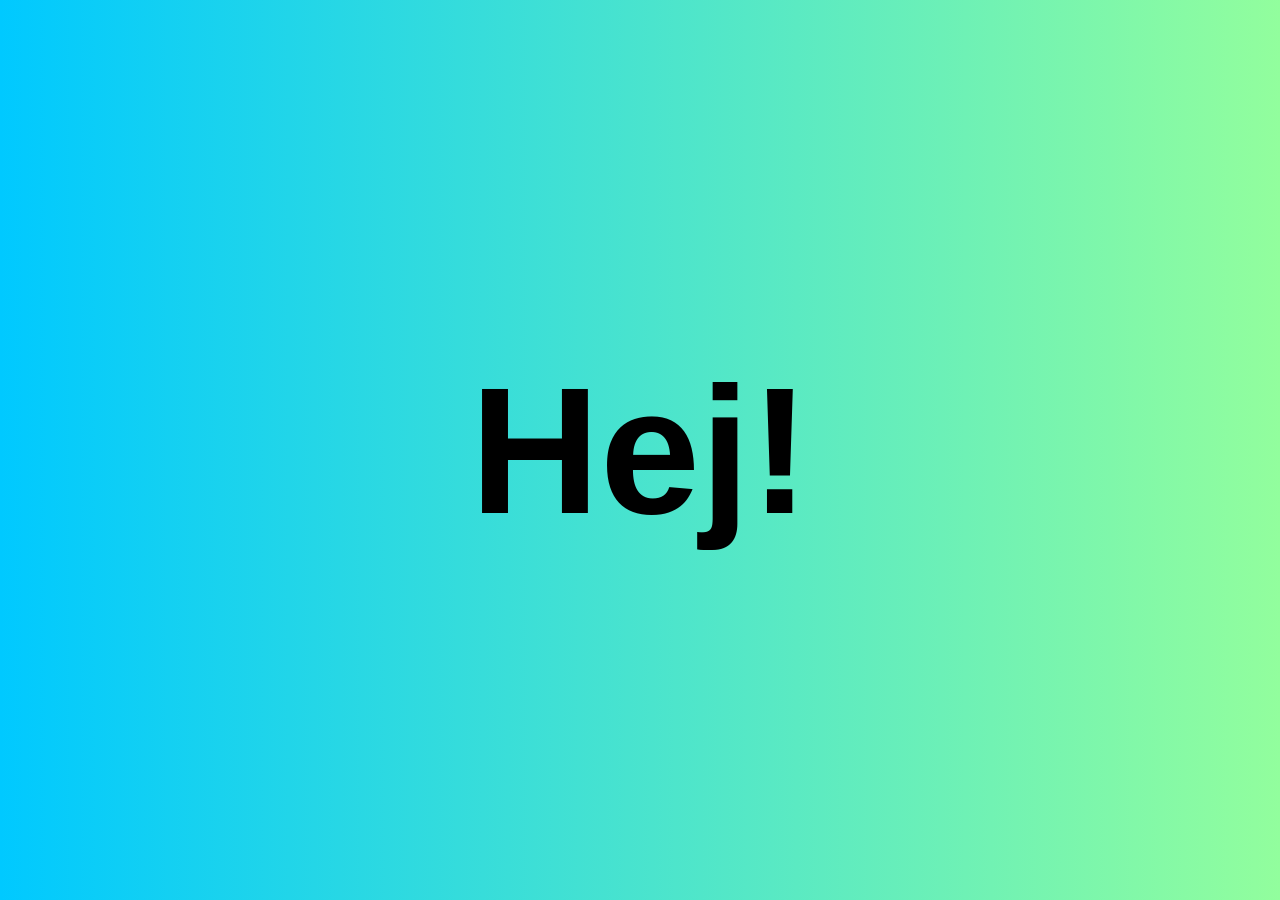
<file: index.html>
<!DOCTYPE html>
<html lang="sv">
<head>
  <meta charset="UTF-8">
  <meta name="viewport" content="width=device-width, initial-scale=1.0">
  <meta http-equiv="X-UA-Compatible" content="ie=edge">
  <title>Hej</title>
  <style>
  body {
    margin: 0;
    display: grid;
    justify-content: center;
    align-content: center;
    min-height: 100vh;
    font-family: -apple-system, BlinkMacSystemFont, 'Segoe UI', Roboto, Oxygen, Ubuntu, Cantarell, 'Open Sans', 'Helvetica Neue', sans-serif;
    font-size: 10vh;
    background: linear-gradient(to right, #00c9ff, #92fe9d);
  }
  </style>
</head>
<body>
  <h1>Hej!</h1>
</body>
</html>
</file>
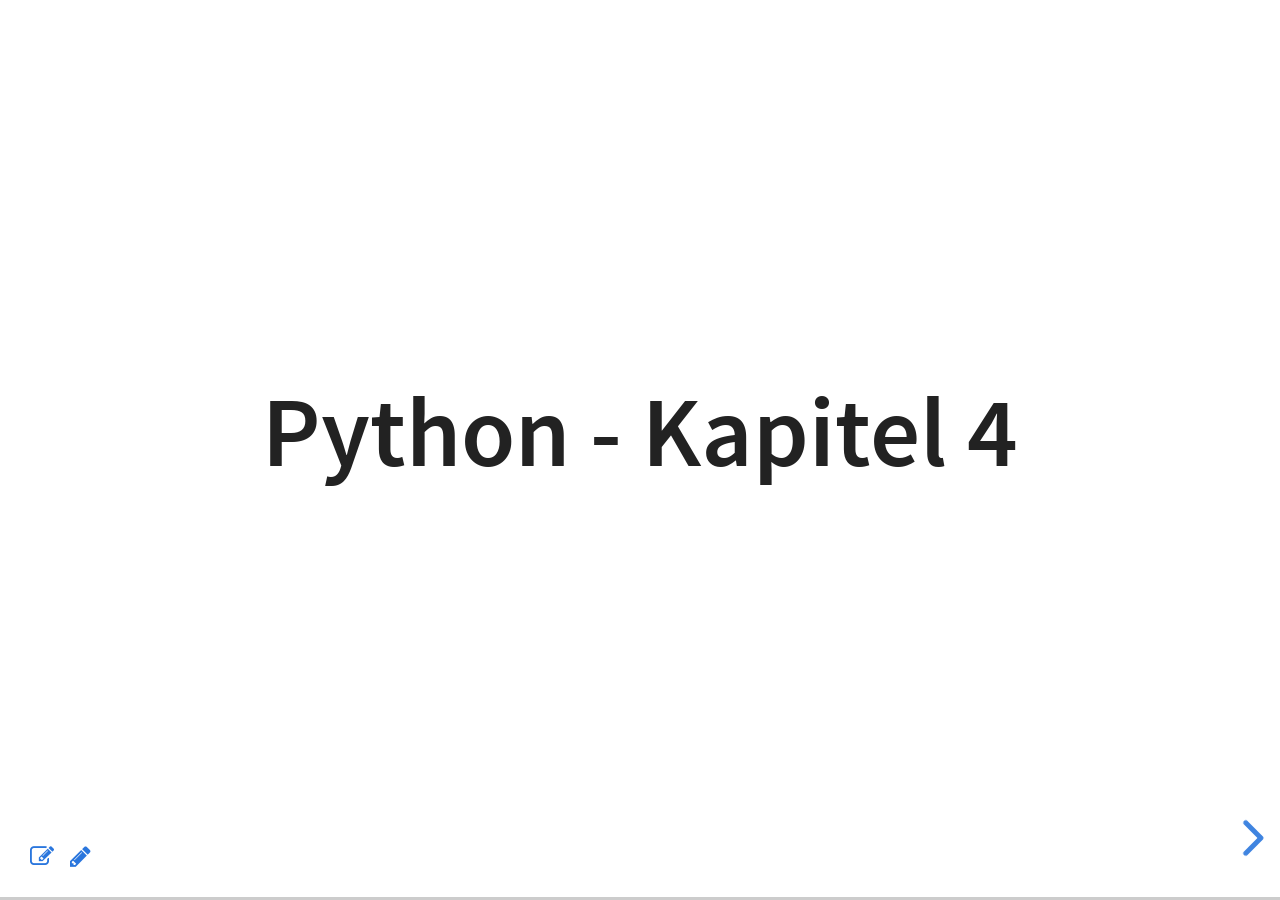
<file: _python-kapitel-04.html>
<!doctype html>
<html>
	<head>
		<meta charset="utf-8">
		<meta name="viewport" content="width=device-width, initial-scale=1.0, maximum-scale=1.0, user-scalable=no">

		<title>python-kapitel-04</title>

		<link rel="stylesheet" href="css/reset.css">
		<link rel="stylesheet" href="css/reveal.css">
		<link rel="stylesheet" href="css/theme/white.css">

		<!-- Theme used for syntax highlighting of code -->
    <link rel="stylesheet" href="lib/css/dracula.css">
    
    <!-- Local Theme -->
		<link rel="stylesheet" href="theme.css">
		
		<!-- Chalkboard CSS-->
		<link rel="stylesheet" href="https://maxcdn.bootstrapcdn.com/font-awesome/4.5.0/css/font-awesome.min.css">

		<!-- Printing and PDF exports -->
		<script>
			var link = document.createElement( 'link' );
			link.rel = 'stylesheet';
			link.type = 'text/css';
			link.href = window.location.search.match( /print-pdf/gi ) ? 'css/print/pdf.css' : 'css/print/paper.css';
			document.getElementsByTagName( 'head' )[0].appendChild( link );
		</script>
	</head>
	<body>
		<div class="reveal">
			<div class="slides">
          <section data-markdown="python-kapitel-04.md"
          data-separator="^\n---\n"
          data-separator-vertical="^\n--\n"
          data-separator-notes="^Note:"
          data-charset="UTF8">
          <!--
              Note that Windows uses `\r\n` instead of `\n` as its linefeed character.
              For a regex that supports all operating systems, use `\r?\n` instead of `\n`.
          -->
      </section>
			</div>
		</div>

		<script src="js/reveal.js"></script>

		<script>
			// More info about config & dependencies:
			// - https://github.com/hakimel/reveal.js#configuration
			// - https://github.com/hakimel/reveal.js#dependencies
			Reveal.initialize({
				chalkboard: { 
					// optionally load pre-recorded chalkboard drawing from file
					//src: "chalkboard.json",
					theme: "whiteboard"
				},
				dependencies: [
					{ src: 'plugin/markdown/marked.js' },
					{ src: 'plugin/markdown/markdown.js' },
					{ src: 'plugin/notes/notes.js', async: true },
					{ src: 'plugin/highlight/highlight.js', async: true },
					{ src: 'plugin/chalkboard/chalkboard.js' }
				],
				keyboard: {
						67: function() { RevealChalkboard.toggleNotesCanvas() },	// toggle notes canvas when 'c' is pressed
						66: function() { RevealChalkboard.toggleChalkboard() },	// toggle chalkboard when 'b' is pressed
						46: function() { RevealChalkboard.clear() },	// clear chalkboard when 'DEL' is pressed
						8: function() { RevealChalkboard.reset() },	// reset chalkboard data on current slide when 'BACKSPACE' is pressed
						68: function() { RevealChalkboard.download() },	// downlad recorded chalkboard drawing when 'd' is pressed
				}
			});
		</script>
	</body>
</html>
</file>
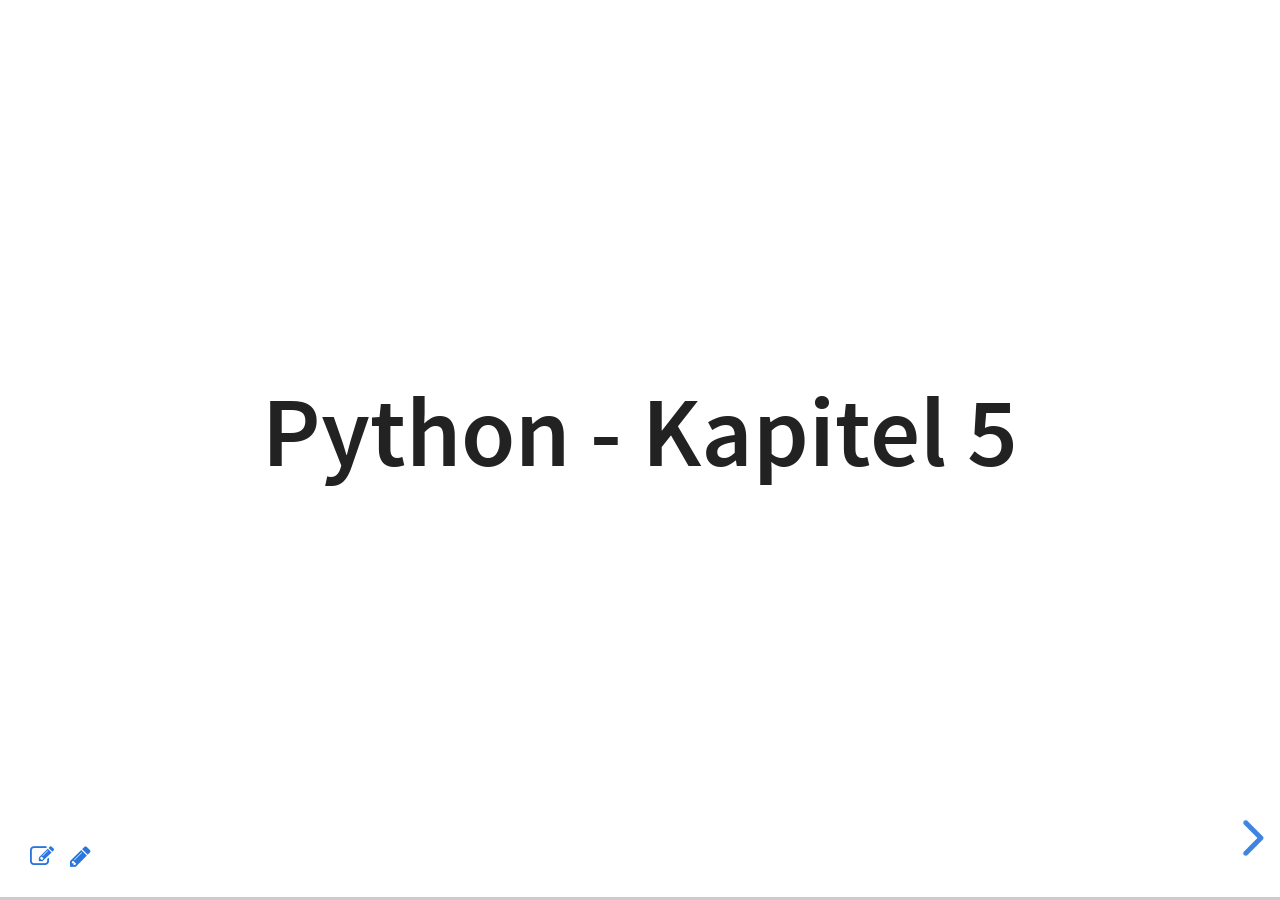
<file: _python-kapitel-05.html>
<!doctype html>
<html>
	<head>
		<meta charset="utf-8">
		<meta name="viewport" content="width=device-width, initial-scale=1.0, maximum-scale=1.0, user-scalable=no">

		<title>python-kapitel-05</title>

		<link rel="stylesheet" href="css/reset.css">
		<link rel="stylesheet" href="css/reveal.css">
		<link rel="stylesheet" href="css/theme/white.css">

		<!-- Theme used for syntax highlighting of code -->
    <link rel="stylesheet" href="lib/css/dracula.css">
    
    <!-- Local Theme -->
		<link rel="stylesheet" href="theme.css">
		
		<!-- Chalkboard CSS-->
		<link rel="stylesheet" href="https://maxcdn.bootstrapcdn.com/font-awesome/4.5.0/css/font-awesome.min.css">

		<!-- Printing and PDF exports -->
		<script>
			var link = document.createElement( 'link' );
			link.rel = 'stylesheet';
			link.type = 'text/css';
			link.href = window.location.search.match( /print-pdf/gi ) ? 'css/print/pdf.css' : 'css/print/paper.css';
			document.getElementsByTagName( 'head' )[0].appendChild( link );
		</script>
	</head>
	<body>
		<div class="reveal">
			<div class="slides">
          <section data-markdown="python-kapitel-05.md"
          data-separator="^\n---\n"
          data-separator-vertical="^\n--\n"
          data-separator-notes="^Note:"
          data-charset="UTF8">
          <!--
              Note that Windows uses `\r\n` instead of `\n` as its linefeed character.
              For a regex that supports all operating systems, use `\r?\n` instead of `\n`.
          -->
      </section>
			</div>
		</div>

		<script src="js/reveal.js"></script>

		<script>
			// More info about config & dependencies:
			// - https://github.com/hakimel/reveal.js#configuration
			// - https://github.com/hakimel/reveal.js#dependencies
			Reveal.initialize({
				chalkboard: { 
					// optionally load pre-recorded chalkboard drawing from file
					//src: "chalkboard.json",
					theme: "whiteboard"
				},
				dependencies: [
					{ src: 'plugin/markdown/marked.js' },
					{ src: 'plugin/markdown/markdown.js' },
					{ src: 'plugin/notes/notes.js', async: true },
					{ src: 'plugin/highlight/highlight.js', async: true },
					{ src: 'plugin/chalkboard/chalkboard.js' }
				],
				keyboard: {
						67: function() { RevealChalkboard.toggleNotesCanvas() },	// toggle notes canvas when 'c' is pressed
						66: function() { RevealChalkboard.toggleChalkboard() },	// toggle chalkboard when 'b' is pressed
						46: function() { RevealChalkboard.clear() },	// clear chalkboard when 'DEL' is pressed
						8: function() { RevealChalkboard.reset() },	// reset chalkboard data on current slide when 'BACKSPACE' is pressed
						68: function() { RevealChalkboard.download() },	// downlad recorded chalkboard drawing when 'd' is pressed
				}
			});
		</script>
	</body>
</html>
</file>
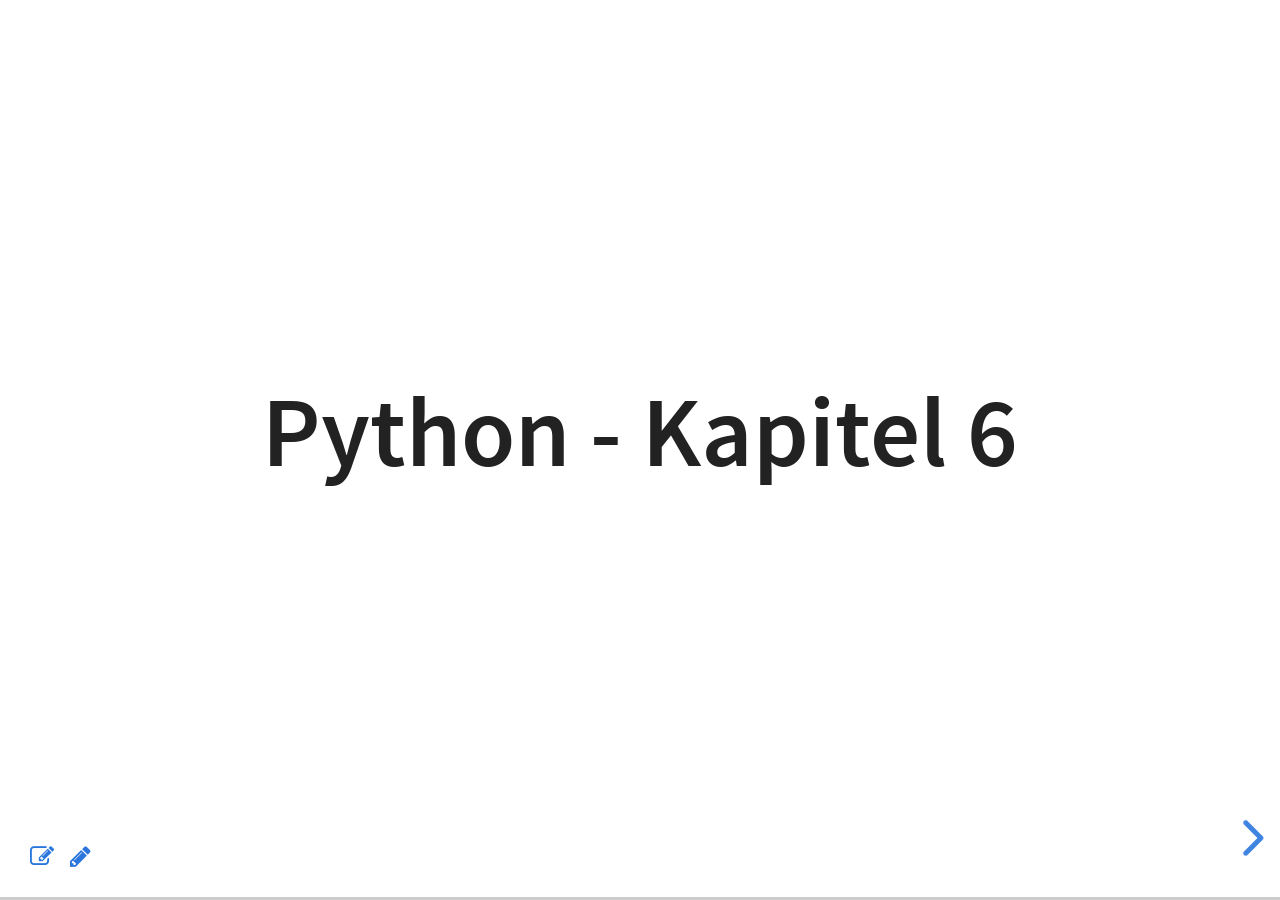
<file: _python-kapitel-06.html>
<!doctype html>
<html>
	<head>
		<meta charset="utf-8">
		<meta name="viewport" content="width=device-width, initial-scale=1.0, maximum-scale=1.0, user-scalable=no">

		<title>python-kapitel-06</title>

		<link rel="stylesheet" href="css/reset.css">
		<link rel="stylesheet" href="css/reveal.css">
		<link rel="stylesheet" href="css/theme/white.css">

		<!-- Theme used for syntax highlighting of code -->
    <link rel="stylesheet" href="lib/css/dracula.css">
    
    <!-- Local Theme -->
		<link rel="stylesheet" href="theme.css">
		
		<!-- Chalkboard CSS-->
		<link rel="stylesheet" href="https://maxcdn.bootstrapcdn.com/font-awesome/4.5.0/css/font-awesome.min.css">

		<!-- Printing and PDF exports -->
		<script>
			var link = document.createElement( 'link' );
			link.rel = 'stylesheet';
			link.type = 'text/css';
			link.href = window.location.search.match( /print-pdf/gi ) ? 'css/print/pdf.css' : 'css/print/paper.css';
			document.getElementsByTagName( 'head' )[0].appendChild( link );
		</script>
	</head>
	<body>
		<div class="reveal">
			<div class="slides">
          <section data-markdown="python-kapitel-06.md"
          data-separator="^\n---\n"
          data-separator-vertical="^\n--\n"
          data-separator-notes="^Note:"
          data-charset="UTF8">
          <!--
              Note that Windows uses `\r\n` instead of `\n` as its linefeed character.
              For a regex that supports all operating systems, use `\r?\n` instead of `\n`.
          -->
      </section>
			</div>
		</div>

		<script src="js/reveal.js"></script>

		<script>
			// More info about config & dependencies:
			// - https://github.com/hakimel/reveal.js#configuration
			// - https://github.com/hakimel/reveal.js#dependencies
			Reveal.initialize({
				chalkboard: { 
					// optionally load pre-recorded chalkboard drawing from file
					//src: "chalkboard.json",
					theme: "whiteboard"
				},
				dependencies: [
					{ src: 'plugin/markdown/marked.js' },
					{ src: 'plugin/markdown/markdown.js' },
					{ src: 'plugin/notes/notes.js', async: true },
					{ src: 'plugin/highlight/highlight.js', async: true },
					{ src: 'plugin/chalkboard/chalkboard.js' }
				],
				keyboard: {
						67: function() { RevealChalkboard.toggleNotesCanvas() },	// toggle notes canvas when 'c' is pressed
						66: function() { RevealChalkboard.toggleChalkboard() },	// toggle chalkboard when 'b' is pressed
						46: function() { RevealChalkboard.clear() },	// clear chalkboard when 'DEL' is pressed
						8: function() { RevealChalkboard.reset() },	// reset chalkboard data on current slide when 'BACKSPACE' is pressed
						68: function() { RevealChalkboard.download() },	// downlad recorded chalkboard drawing when 'd' is pressed
				}
			});
		</script>
	</body>
</html>
</file>
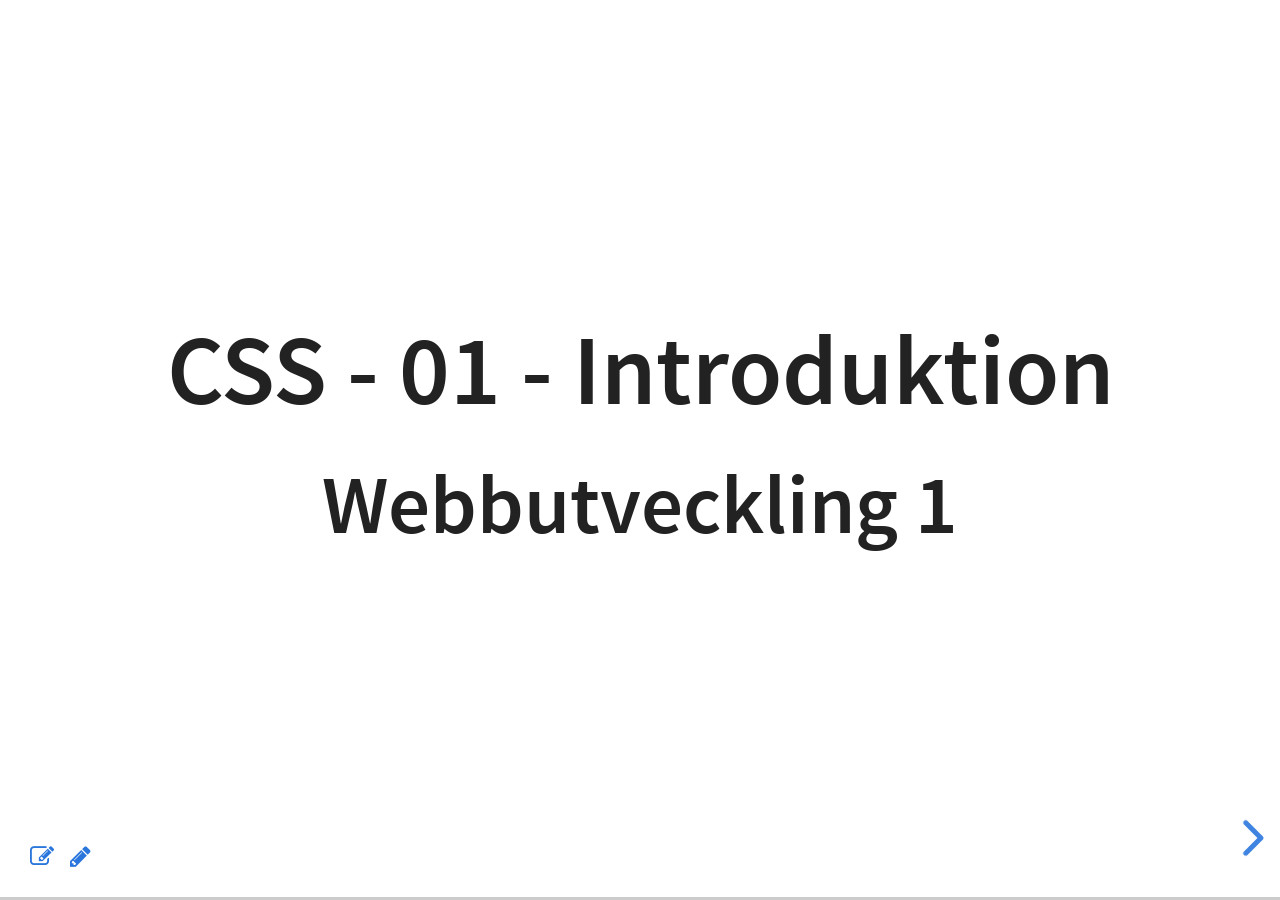
<file: css-01-introduktion.html>
<!doctype html>
<html>
	<head>
		<meta charset="utf-8">
		<meta name="viewport" content="width=device-width, initial-scale=1.0, maximum-scale=1.0, user-scalable=no">

		<title>css-01-introduktion</title>

		<link rel="stylesheet" href="css/reset.css">
		<link rel="stylesheet" href="css/reveal.css">
		<link rel="stylesheet" href="css/theme/white.css">

		<!-- Theme used for syntax highlighting of code -->
    <link rel="stylesheet" href="lib/css/monokai.css">
    
    <!-- Local Theme -->
		<link rel="stylesheet" href="theme.css">
		
		<!-- Chalkboard CSS-->
		<link rel="stylesheet" href="https://maxcdn.bootstrapcdn.com/font-awesome/4.5.0/css/font-awesome.min.css">

		<!-- Printing and PDF exports -->
		<script>
			var link = document.createElement( 'link' );
			link.rel = 'stylesheet';
			link.type = 'text/css';
			link.href = window.location.search.match( /print-pdf/gi ) ? 'css/print/pdf.css' : 'css/print/paper.css';
			document.getElementsByTagName( 'head' )[0].appendChild( link );
		</script>
	</head>
	<body>
		<div class="reveal">
			<div class="slides">
          <section data-markdown="css-01-introduktion.md"
          data-separator="^\n---\n"
          data-separator-vertical="^\n--\n"
          data-separator-notes="^Note:"
          data-charset="UTF8">
          <!--
              Note that Windows uses `\r\n` instead of `\n` as its linefeed character.
              For a regex that supports all operating systems, use `\r?\n` instead of `\n`.
          -->
      </section>
			</div>
		</div>

		<script src="js/reveal.js"></script>

		<script>
			// More info about config & dependencies:
			// - https://github.com/hakimel/reveal.js#configuration
			// - https://github.com/hakimel/reveal.js#dependencies
			Reveal.initialize({
				chalkboard: { 
					// optionally load pre-recorded chalkboard drawing from file
					//src: "chalkboard.json",
					theme: "whiteboard"
				},
				dependencies: [
					{ src: 'plugin/markdown/marked.js' },
					{ src: 'plugin/markdown/markdown.js' },
					{ src: 'plugin/notes/notes.js', async: true },
					{ src: 'plugin/highlight/highlight.js', async: true },
					{ src: 'plugin/chalkboard/chalkboard.js' }
				],
				keyboard: {
						67: function() { RevealChalkboard.toggleNotesCanvas() },	// toggle notes canvas when 'c' is pressed
						66: function() { RevealChalkboard.toggleChalkboard() },	// toggle chalkboard when 'b' is pressed
						46: function() { RevealChalkboard.clear() },	// clear chalkboard when 'DEL' is pressed
						8: function() { RevealChalkboard.reset() },	// reset chalkboard data on current slide when 'BACKSPACE' is pressed
						68: function() { RevealChalkboard.download() },	// downlad recorded chalkboard drawing when 'd' is pressed
				}
			});
		</script>
	</body>
</html>
</file>
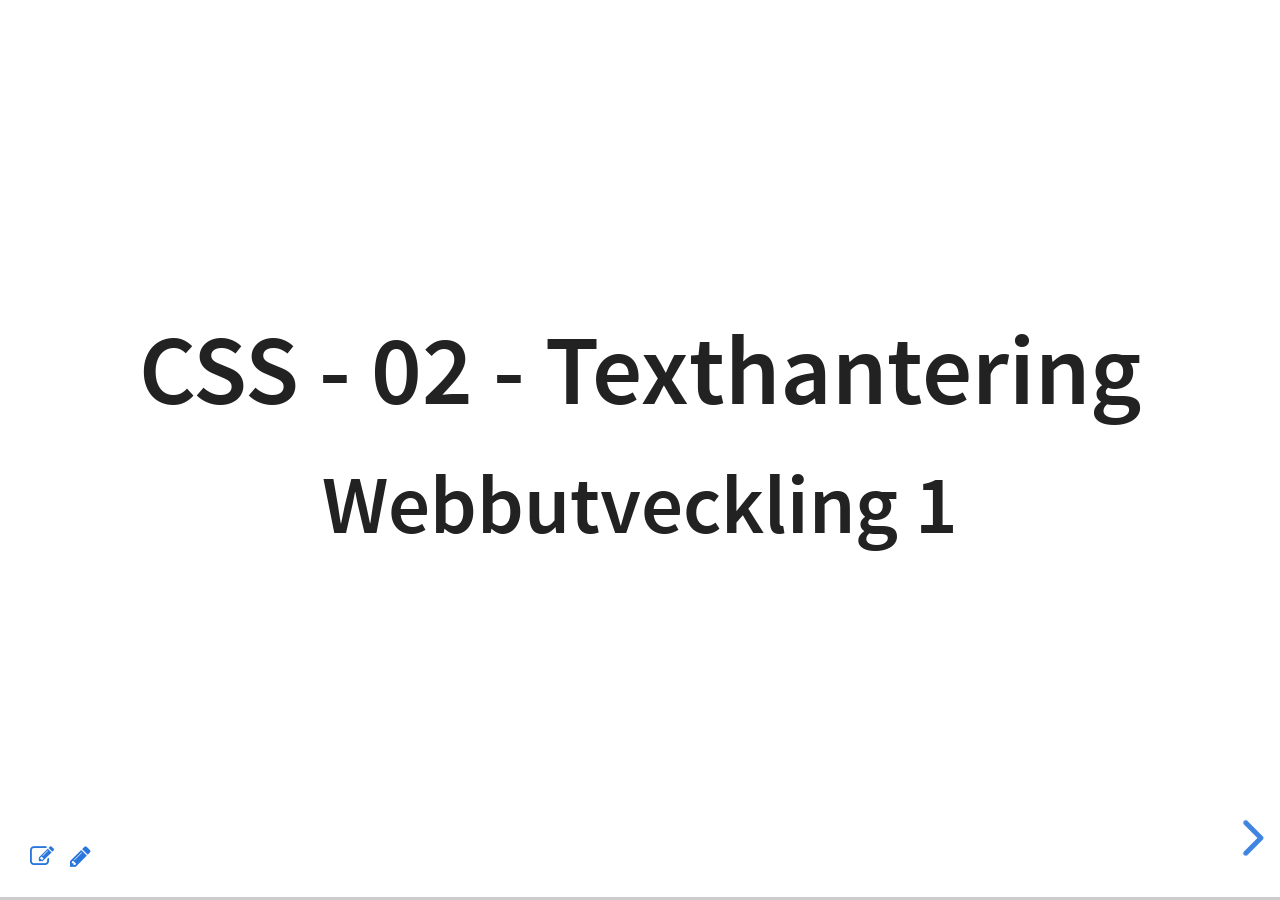
<file: css-02-texthantering.html>
<!doctype html>
<html>
	<head>
		<meta charset="utf-8">
		<meta name="viewport" content="width=device-width, initial-scale=1.0, maximum-scale=1.0, user-scalable=no">

		<title>css-02-texthantering</title>

		<link rel="stylesheet" href="css/reset.css">
		<link rel="stylesheet" href="css/reveal.css">
		<link rel="stylesheet" href="css/theme/white.css">

		<!-- Theme used for syntax highlighting of code -->
    <link rel="stylesheet" href="lib/css/monokai.css">
    
    <!-- Local Theme -->
		<link rel="stylesheet" href="theme.css">
		
		<!-- Chalkboard CSS-->
		<link rel="stylesheet" href="https://maxcdn.bootstrapcdn.com/font-awesome/4.5.0/css/font-awesome.min.css">

		<!-- Printing and PDF exports -->
		<script>
			var link = document.createElement( 'link' );
			link.rel = 'stylesheet';
			link.type = 'text/css';
			link.href = window.location.search.match( /print-pdf/gi ) ? 'css/print/pdf.css' : 'css/print/paper.css';
			document.getElementsByTagName( 'head' )[0].appendChild( link );
		</script>
	</head>
	<body>
		<div class="reveal">
			<div class="slides">
          <section data-markdown="css-02-texthantering.md"
          data-separator="^\n---\n"
          data-separator-vertical="^\n--\n"
          data-separator-notes="^Note:"
          data-charset="UTF8">
          <!--
              Note that Windows uses `\r\n` instead of `\n` as its linefeed character.
              For a regex that supports all operating systems, use `\r?\n` instead of `\n`.
          -->
      </section>
			</div>
		</div>

		<script src="js/reveal.js"></script>

		<script>
			// More info about config & dependencies:
			// - https://github.com/hakimel/reveal.js#configuration
			// - https://github.com/hakimel/reveal.js#dependencies
			Reveal.initialize({
				chalkboard: { 
					// optionally load pre-recorded chalkboard drawing from file
					//src: "chalkboard.json",
					theme: "whiteboard"
				},
				dependencies: [
					{ src: 'plugin/markdown/marked.js' },
					{ src: 'plugin/markdown/markdown.js' },
					{ src: 'plugin/notes/notes.js', async: true },
					{ src: 'plugin/highlight/highlight.js', async: true },
					{ src: 'plugin/chalkboard/chalkboard.js' }
				],
				keyboard: {
						67: function() { RevealChalkboard.toggleNotesCanvas() },	// toggle notes canvas when 'c' is pressed
						66: function() { RevealChalkboard.toggleChalkboard() },	// toggle chalkboard when 'b' is pressed
						46: function() { RevealChalkboard.clear() },	// clear chalkboard when 'DEL' is pressed
						8: function() { RevealChalkboard.reset() },	// reset chalkboard data on current slide when 'BACKSPACE' is pressed
						68: function() { RevealChalkboard.download() },	// downlad recorded chalkboard drawing when 'd' is pressed
				}
			});
		</script>
	</body>
</html>
</file>
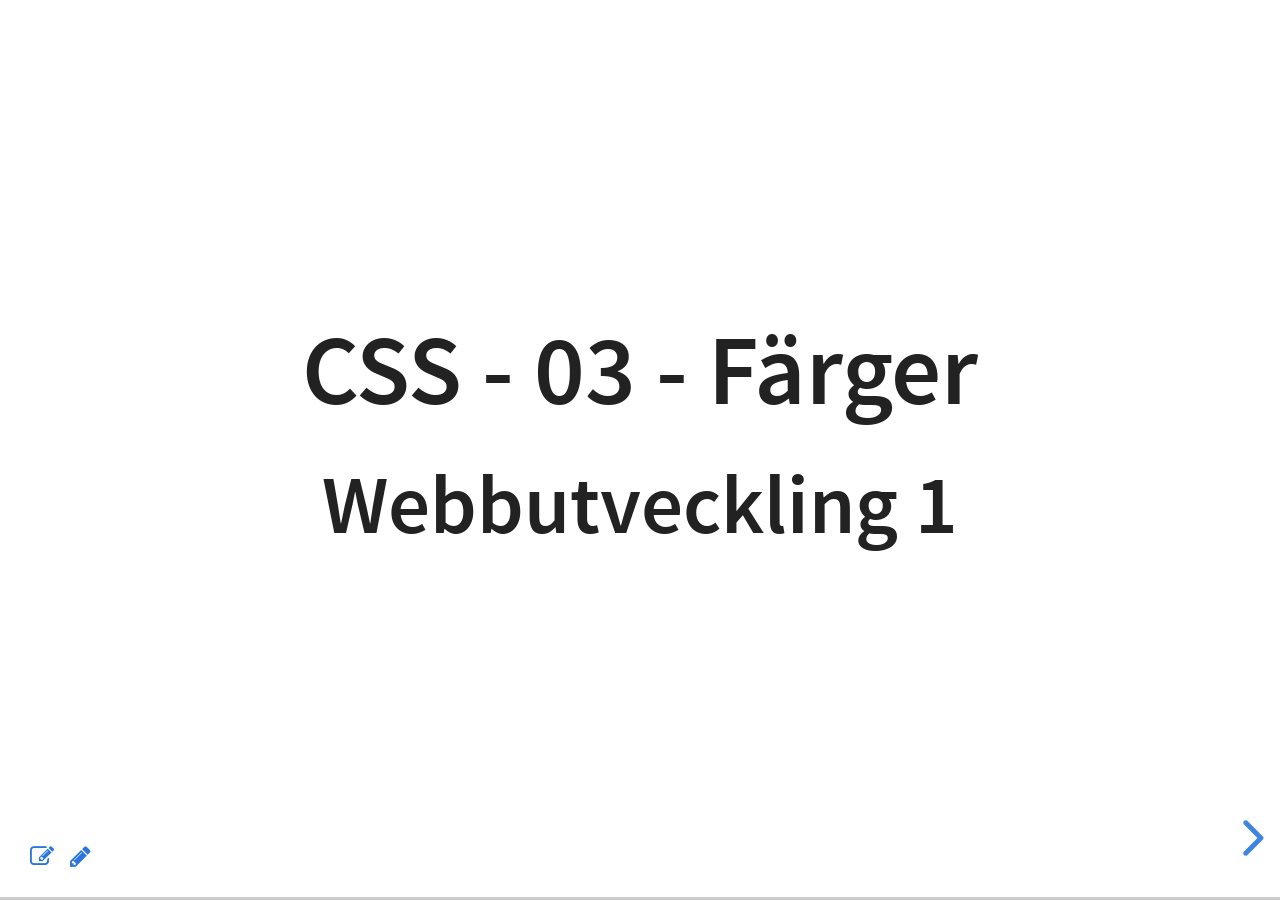
<file: css-03-colors.html>
<!doctype html>
<html>
	<head>
		<meta charset="utf-8">
		<meta name="viewport" content="width=device-width, initial-scale=1.0, maximum-scale=1.0, user-scalable=no">

		<title>css-03-färger</title>

		<link rel="stylesheet" href="css/reset.css">
		<link rel="stylesheet" href="css/reveal.css">
		<link rel="stylesheet" href="css/theme/white.css">

		<!-- Theme used for syntax highlighting of code -->
    <link rel="stylesheet" href="lib/css/monokai.css">
    
    <!-- Local Theme -->
		<link rel="stylesheet" href="theme.css">
		
		<!-- Chalkboard CSS-->
		<link rel="stylesheet" href="https://maxcdn.bootstrapcdn.com/font-awesome/4.5.0/css/font-awesome.min.css">

		<!-- Printing and PDF exports -->
		<script>
			var link = document.createElement( 'link' );
			link.rel = 'stylesheet';
			link.type = 'text/css';
			link.href = window.location.search.match( /print-pdf/gi ) ? 'css/print/pdf.css' : 'css/print/paper.css';
			document.getElementsByTagName( 'head' )[0].appendChild( link );
		</script>
	</head>
	<body>
		<div class="reveal">
			<div class="slides">
          <section data-markdown="css-03-colors.md"
          data-separator="^\n---\n"
          data-separator-vertical="^\n--\n"
          data-separator-notes="^Note:"
          data-charset="UTF8">
          <!--
              Note that Windows uses `\r\n` instead of `\n` as its linefeed character.
              For a regex that supports all operating systems, use `\r?\n` instead of `\n`.
          -->
      </section>
			</div>
		</div>

		<script src="js/reveal.js"></script>

		<script>
			// More info about config & dependencies:
			// - https://github.com/hakimel/reveal.js#configuration
			// - https://github.com/hakimel/reveal.js#dependencies
			Reveal.initialize({
				chalkboard: { 
					// optionally load pre-recorded chalkboard drawing from file
					//src: "chalkboard.json",
					theme: "whiteboard"
				},
				dependencies: [
					{ src: 'plugin/markdown/marked.js' },
					{ src: 'plugin/markdown/markdown.js' },
					{ src: 'plugin/notes/notes.js', async: true },
					{ src: 'plugin/highlight/highlight.js', async: true },
					{ src: 'plugin/chalkboard/chalkboard.js' }
				],
				keyboard: {
						67: function() { RevealChalkboard.toggleNotesCanvas() },	// toggle notes canvas when 'c' is pressed
						66: function() { RevealChalkboard.toggleChalkboard() },	// toggle chalkboard when 'b' is pressed
						46: function() { RevealChalkboard.clear() },	// clear chalkboard when 'DEL' is pressed
						8: function() { RevealChalkboard.reset() },	// reset chalkboard data on current slide when 'BACKSPACE' is pressed
						68: function() { RevealChalkboard.download() },	// downlad recorded chalkboard drawing when 'd' is pressed
				}
			});
		</script>
	</body>
</html>
</file>
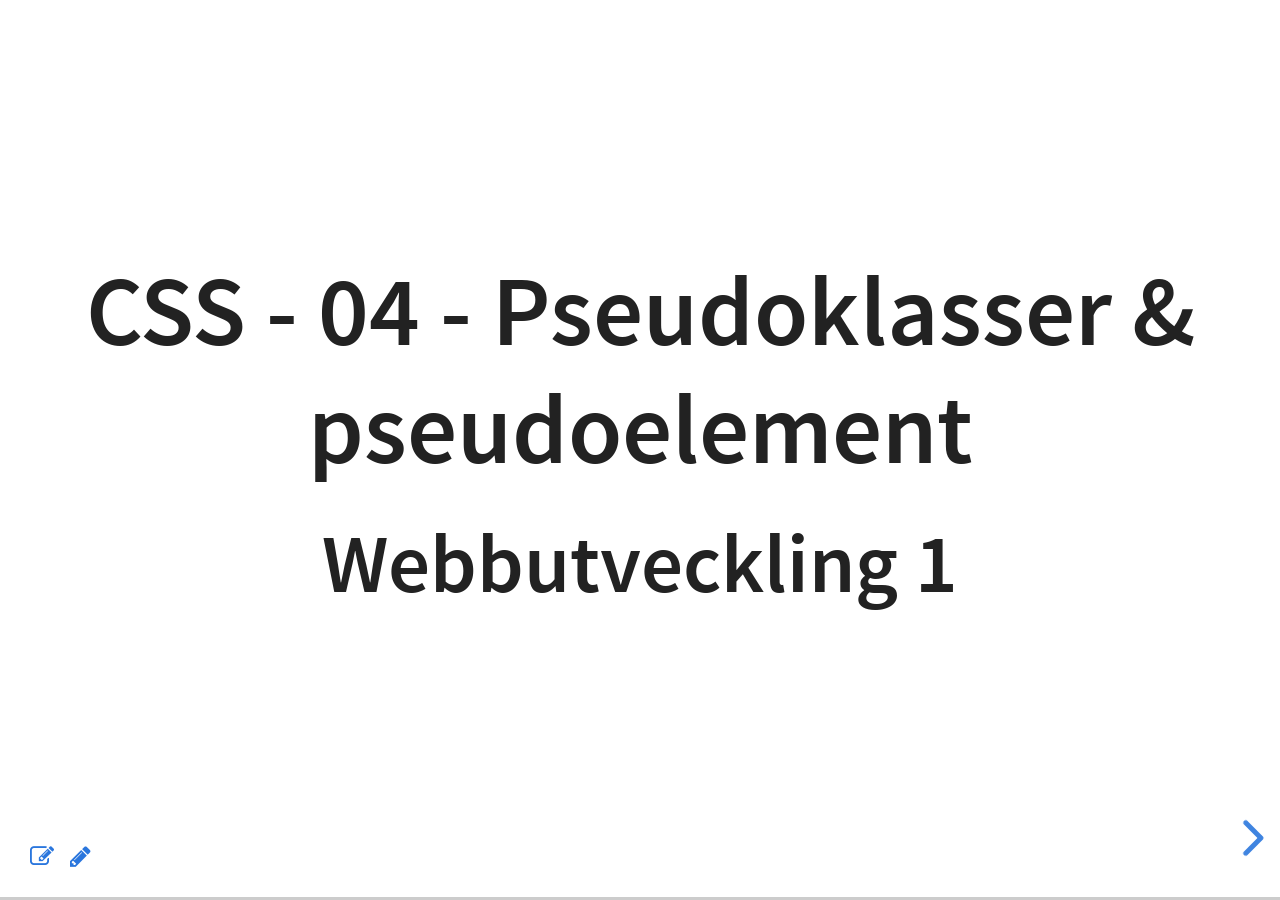
<file: css-04-pseudo.html>
<!doctype html>
<html>
	<head>
		<meta charset="utf-8">
		<meta name="viewport" content="width=device-width, initial-scale=1.0, maximum-scale=1.0, user-scalable=no">

		<title>css-04-pseudoelement-o-klasser</title>

		<link rel="stylesheet" href="css/reset.css">
		<link rel="stylesheet" href="css/reveal.css">
		<link rel="stylesheet" href="css/theme/white.css">

		<!-- Theme used for syntax highlighting of code -->
    <link rel="stylesheet" href="lib/css/monokai.css">
    
    <!-- Local Theme -->
		<link rel="stylesheet" href="theme.css">
		
		<!-- Chalkboard CSS-->
		<link rel="stylesheet" href="https://maxcdn.bootstrapcdn.com/font-awesome/4.5.0/css/font-awesome.min.css">

		<!-- Printing and PDF exports -->
		<script>
			var link = document.createElement( 'link' );
			link.rel = 'stylesheet';
			link.type = 'text/css';
			link.href = window.location.search.match( /print-pdf/gi ) ? 'css/print/pdf.css' : 'css/print/paper.css';
			document.getElementsByTagName( 'head' )[0].appendChild( link );
		</script>
	</head>
	<body>
		<div class="reveal">
			<div class="slides">
          <section data-markdown="css-04-pseudo.md"
          data-separator="^\n---\n"
          data-separator-vertical="^\n--\n"
          data-separator-notes="^Note:"
          data-charset="UTF8">
          <!--
              Note that Windows uses `\r\n` instead of `\n` as its linefeed character.
              For a regex that supports all operating systems, use `\r?\n` instead of `\n`.
          -->
      </section>
			</div>
		</div>

		<script src="js/reveal.js"></script>

		<script>
			// More info about config & dependencies:
			// - https://github.com/hakimel/reveal.js#configuration
			// - https://github.com/hakimel/reveal.js#dependencies
			Reveal.initialize({
				chalkboard: { 
					// optionally load pre-recorded chalkboard drawing from file
					//src: "chalkboard.json",
					theme: "whiteboard"
				},
				dependencies: [
					{ src: 'plugin/markdown/marked.js' },
					{ src: 'plugin/markdown/markdown.js' },
					{ src: 'plugin/notes/notes.js', async: true },
					{ src: 'plugin/highlight/highlight.js', async: true },
					{ src: 'plugin/chalkboard/chalkboard.js' }
				],
				keyboard: {
						67: function() { RevealChalkboard.toggleNotesCanvas() },	// toggle notes canvas when 'c' is pressed
						66: function() { RevealChalkboard.toggleChalkboard() },	// toggle chalkboard when 'b' is pressed
						46: function() { RevealChalkboard.clear() },	// clear chalkboard when 'DEL' is pressed
						8: function() { RevealChalkboard.reset() },	// reset chalkboard data on current slide when 'BACKSPACE' is pressed
						68: function() { RevealChalkboard.download() },	// downlad recorded chalkboard drawing when 'd' is pressed
				}
			});
		</script>
	</body>
</html>
</file>
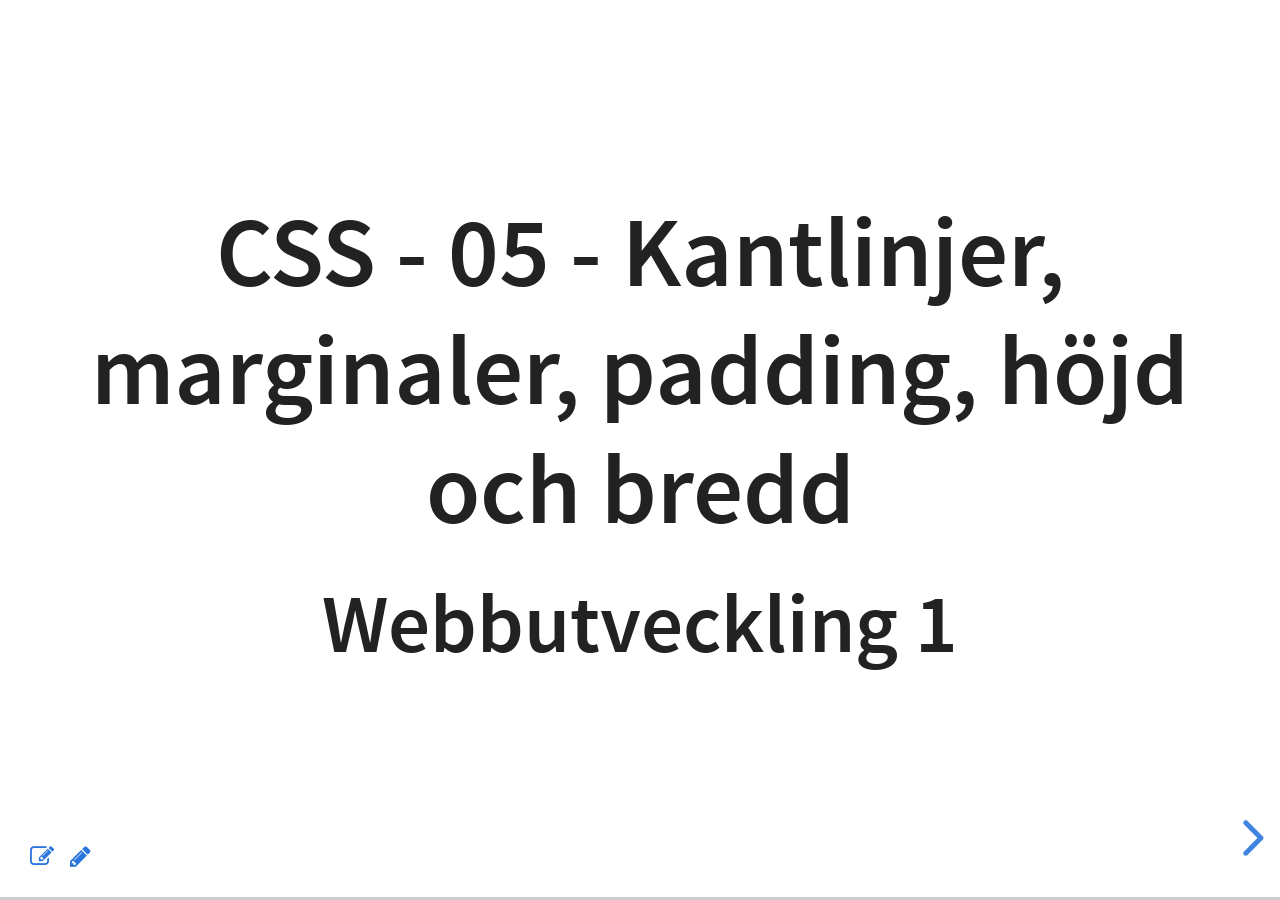
<file: css-05-kant.html>
<!doctype html>
<html>
	<head>
		<meta charset="utf-8">
		<meta name="viewport" content="width=device-width, initial-scale=1.0, maximum-scale=1.0, user-scalable=no">

		<title>css-05-kantlinjer</title>

		<link rel="stylesheet" href="css/reset.css">
		<link rel="stylesheet" href="css/reveal.css">
		<link rel="stylesheet" href="css/theme/white.css">

		<!-- Theme used for syntax highlighting of code -->
    <link rel="stylesheet" href="lib/css/monokai.css">
    
    <!-- Local Theme -->
		<link rel="stylesheet" href="theme.css">
		
		<!-- Chalkboard CSS-->
		<link rel="stylesheet" href="https://maxcdn.bootstrapcdn.com/font-awesome/4.5.0/css/font-awesome.min.css">

		<!-- Printing and PDF exports -->
		<script>
			var link = document.createElement( 'link' );
			link.rel = 'stylesheet';
			link.type = 'text/css';
			link.href = window.location.search.match( /print-pdf/gi ) ? 'css/print/pdf.css' : 'css/print/paper.css';
			document.getElementsByTagName( 'head' )[0].appendChild( link );
		</script>
	</head>
	<body>
		<div class="reveal">
			<div class="slides">
          <section data-markdown="css-05-kant.md"
          data-separator="^\n---\n"
          data-separator-vertical="^\n--\n"
          data-separator-notes="^Note:"
          data-charset="UTF8">
          <!--
              Note that Windows uses `\r\n` instead of `\n` as its linefeed character.
              For a regex that supports all operating systems, use `\r?\n` instead of `\n`.
          -->
      </section>
			</div>
		</div>

		<script src="js/reveal.js"></script>

		<script>
			// More info about config & dependencies:
			// - https://github.com/hakimel/reveal.js#configuration
			// - https://github.com/hakimel/reveal.js#dependencies
			Reveal.initialize({
				chalkboard: { 
					// optionally load pre-recorded chalkboard drawing from file
					//src: "chalkboard.json",
					theme: "whiteboard"
				},
				dependencies: [
					{ src: 'plugin/markdown/marked.js' },
					{ src: 'plugin/markdown/markdown.js' },
					{ src: 'plugin/notes/notes.js', async: true },
					{ src: 'plugin/highlight/highlight.js', async: true },
					{ src: 'plugin/chalkboard/chalkboard.js' }
				],
				keyboard: {
						67: function() { RevealChalkboard.toggleNotesCanvas() },	// toggle notes canvas when 'c' is pressed
						66: function() { RevealChalkboard.toggleChalkboard() },	// toggle chalkboard when 'b' is pressed
						46: function() { RevealChalkboard.clear() },	// clear chalkboard when 'DEL' is pressed
						8: function() { RevealChalkboard.reset() },	// reset chalkboard data on current slide when 'BACKSPACE' is pressed
						68: function() { RevealChalkboard.download() },	// downlad recorded chalkboard drawing when 'd' is pressed
				}
			});
		</script>
	</body>
</html>
</file>
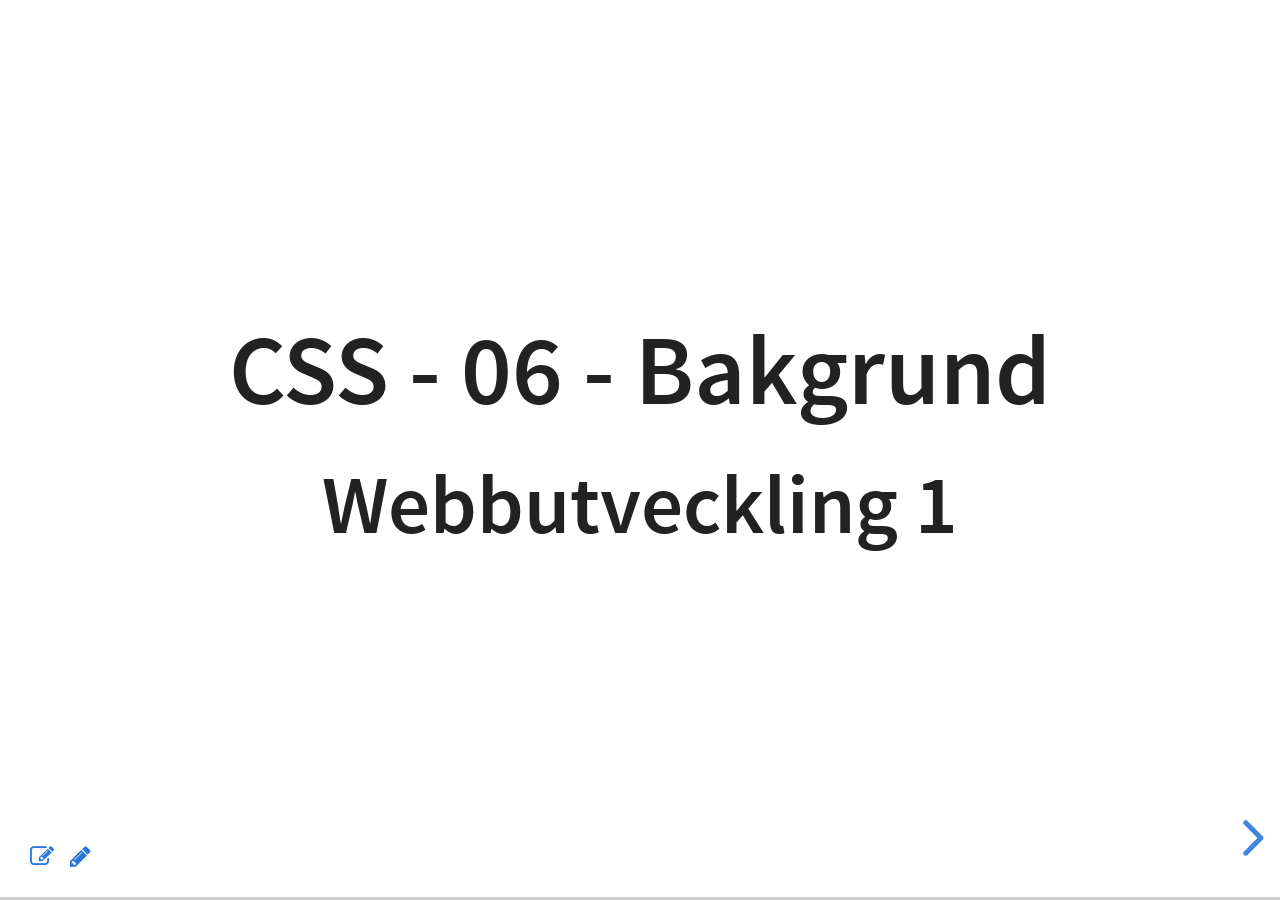
<file: css-06-bakgrund.html>
<!doctype html>
<html>
	<head>
		<meta charset="utf-8">
		<meta name="viewport" content="width=device-width, initial-scale=1.0, maximum-scale=1.0, user-scalable=no">

		<title>css-06-bakgrund</title>

		<link rel="stylesheet" href="css/reset.css">
		<link rel="stylesheet" href="css/reveal.css">
		<link rel="stylesheet" href="css/theme/white.css">

		<!-- Theme used for syntax highlighting of code -->
    <link rel="stylesheet" href="lib/css/monokai.css">
    
    <!-- Local Theme -->
		<link rel="stylesheet" href="theme.css">
		
		<!-- Chalkboard CSS-->
		<link rel="stylesheet" href="https://maxcdn.bootstrapcdn.com/font-awesome/4.5.0/css/font-awesome.min.css">

		<!-- Printing and PDF exports -->
		<script>
			var link = document.createElement( 'link' );
			link.rel = 'stylesheet';
			link.type = 'text/css';
			link.href = window.location.search.match( /print-pdf/gi ) ? 'css/print/pdf.css' : 'css/print/paper.css';
			document.getElementsByTagName( 'head' )[0].appendChild( link );
		</script>
	</head>
	<body>
		<div class="reveal">
			<div class="slides">
          <section data-markdown="css-06-bakgrund.md"
          data-separator="^\n---\n"
          data-separator-vertical="^\n--\n"
          data-separator-notes="^Note:"
          data-charset="UTF8">
          <!--
              Note that Windows uses `\r\n` instead of `\n` as its linefeed character.
              For a regex that supports all operating systems, use `\r?\n` instead of `\n`.
          -->
      </section>
			</div>
		</div>

		<script src="js/reveal.js"></script>

		<script>
			// More info about config & dependencies:
			// - https://github.com/hakimel/reveal.js#configuration
			// - https://github.com/hakimel/reveal.js#dependencies
			Reveal.initialize({
				chalkboard: { 
					// optionally load pre-recorded chalkboard drawing from file
					//src: "chalkboard.json",
					theme: "whiteboard"
				},
				dependencies: [
					{ src: 'plugin/markdown/marked.js' },
					{ src: 'plugin/markdown/markdown.js' },
					{ src: 'plugin/notes/notes.js', async: true },
					{ src: 'plugin/highlight/highlight.js', async: true },
					{ src: 'plugin/chalkboard/chalkboard.js' }
				],
				keyboard: {
						67: function() { RevealChalkboard.toggleNotesCanvas() },	// toggle notes canvas when 'c' is pressed
						66: function() { RevealChalkboard.toggleChalkboard() },	// toggle chalkboard when 'b' is pressed
						46: function() { RevealChalkboard.clear() },	// clear chalkboard when 'DEL' is pressed
						8: function() { RevealChalkboard.reset() },	// reset chalkboard data on current slide when 'BACKSPACE' is pressed
						68: function() { RevealChalkboard.download() },	// downlad recorded chalkboard drawing when 'd' is pressed
				}
			});
		</script>
	</body>
</html>
</file>
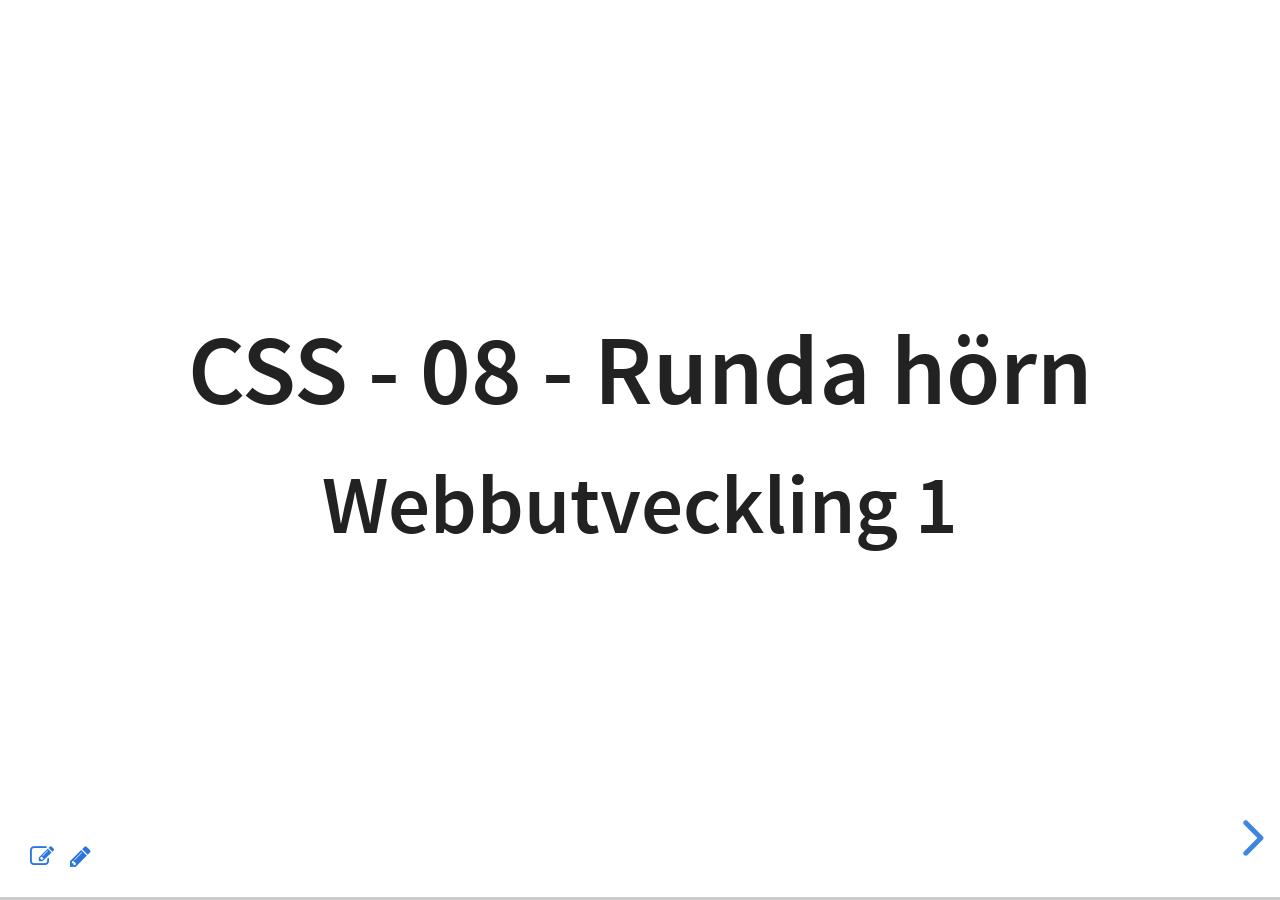
<file: css-08-border-radius.html>
<!doctype html>
<html>
	<head>
		<meta charset="utf-8">
		<meta name="viewport" content="width=device-width, initial-scale=1.0, maximum-scale=1.0, user-scalable=no">

		<title>css-08-border5-radius</title>

		<link rel="stylesheet" href="css/reset.css">
		<link rel="stylesheet" href="css/reveal.css">
		<link rel="stylesheet" href="css/theme/white.css">

		<!-- Theme used for syntax highlighting of code -->
    <link rel="stylesheet" href="lib/css/monokai.css">
    
    <!-- Local Theme -->
		<link rel="stylesheet" href="theme.css">
		
		<!-- Chalkboard CSS-->
		<link rel="stylesheet" href="https://maxcdn.bootstrapcdn.com/font-awesome/4.5.0/css/font-awesome.min.css">

		<!-- Printing and PDF exports -->
		<script>
			var link = document.createElement( 'link' );
			link.rel = 'stylesheet';
			link.type = 'text/css';
			link.href = window.location.search.match( /print-pdf/gi ) ? 'css/print/pdf.css' : 'css/print/paper.css';
			document.getElementsByTagName( 'head' )[0].appendChild( link );
		</script>
	</head>
	<body>
		<div class="reveal">
			<div class="slides">
          <section data-markdown="css-08-border-radius.md"
          data-separator="^\n---\n"
          data-separator-vertical="^\n--\n"
          data-separator-notes="^Note:"
          data-charset="UTF8">
          <!--
              Note that Windows uses `\r\n` instead of `\n` as its linefeed character.
              For a regex that supports all operating systems, use `\r?\n` instead of `\n`.
          -->
      </section>
			</div>
		</div>

		<script src="js/reveal.js"></script>

		<script>
			// More info about config & dependencies:
			// - https://github.com/hakimel/reveal.js#configuration
			// - https://github.com/hakimel/reveal.js#dependencies
			Reveal.initialize({
				chalkboard: { 
					// optionally load pre-recorded chalkboard drawing from file
					//src: "chalkboard.json",
					theme: "whiteboard"
				},
				dependencies: [
					{ src: 'plugin/markdown/marked.js' },
					{ src: 'plugin/markdown/markdown.js' },
					{ src: 'plugin/notes/notes.js', async: true },
					{ src: 'plugin/highlight/highlight.js', async: true },
					{ src: 'plugin/chalkboard/chalkboard.js' }
				],
				keyboard: {
						67: function() { RevealChalkboard.toggleNotesCanvas() },	// toggle notes canvas when 'c' is pressed
						66: function() { RevealChalkboard.toggleChalkboard() },	// toggle chalkboard when 'b' is pressed
						46: function() { RevealChalkboard.clear() },	// clear chalkboard when 'DEL' is pressed
						8: function() { RevealChalkboard.reset() },	// reset chalkboard data on current slide when 'BACKSPACE' is pressed
						68: function() { RevealChalkboard.download() },	// downlad recorded chalkboard drawing when 'd' is pressed
				}
			});
		</script>
	</body>
</html>
</file>
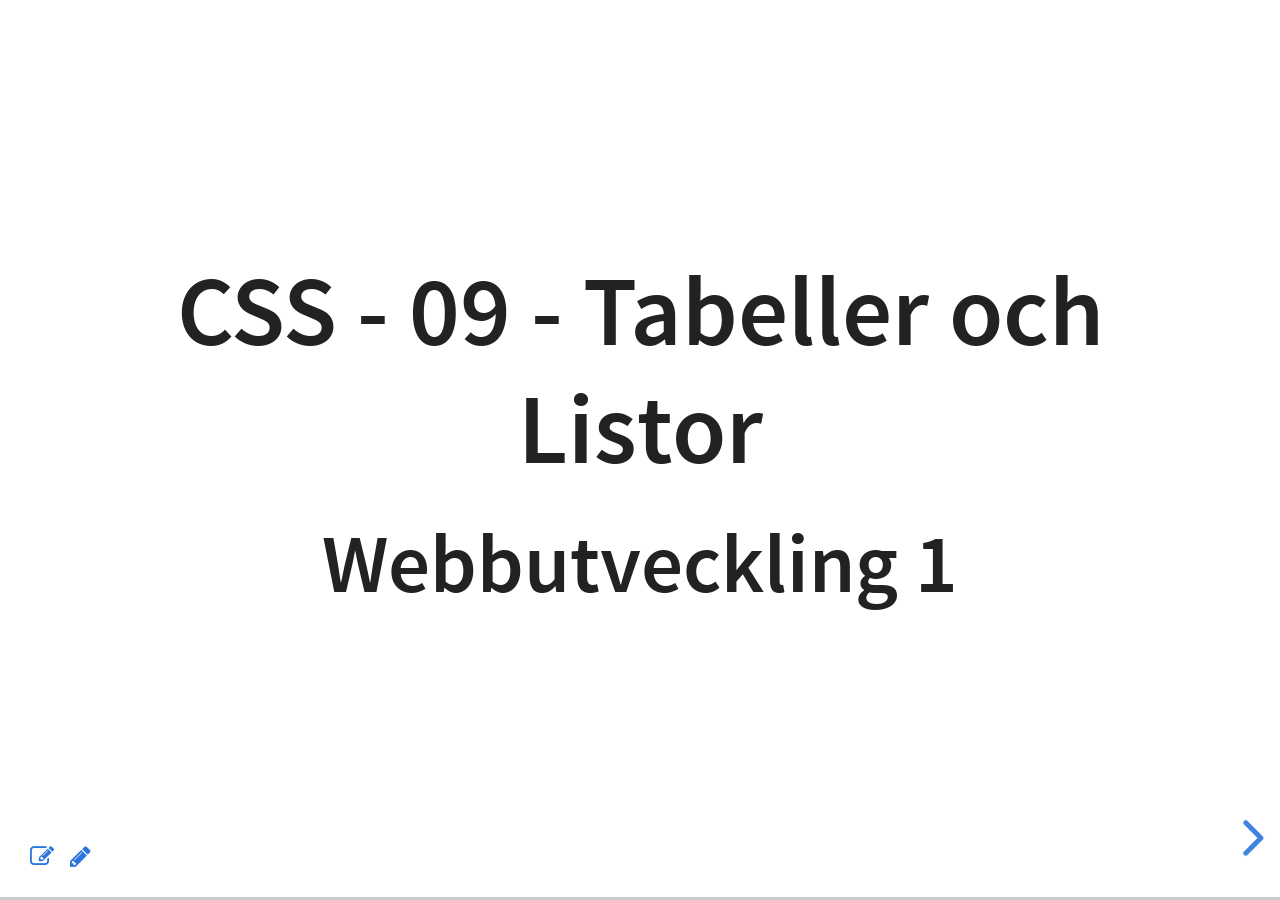
<file: css-09-tabeller-listor.html>
<!doctype html>
<html>
	<head>
		<meta charset="utf-8">
		<meta name="viewport" content="width=device-width, initial-scale=1.0, maximum-scale=1.0, user-scalable=no">

		<title>css-09-tabeller-och-listor</title>

		<link rel="stylesheet" href="css/reset.css">
		<link rel="stylesheet" href="css/reveal.css">
		<link rel="stylesheet" href="css/theme/white.css">

		<!-- Theme used for syntax highlighting of code -->
    <link rel="stylesheet" href="lib/css/monokai.css">
    
    <!-- Local Theme -->
		<link rel="stylesheet" href="theme.css">
		
		<!-- Chalkboard CSS-->
		<link rel="stylesheet" href="https://maxcdn.bootstrapcdn.com/font-awesome/4.5.0/css/font-awesome.min.css">

		<!-- Printing and PDF exports -->
		<script>
			var link = document.createElement( 'link' );
			link.rel = 'stylesheet';
			link.type = 'text/css';
			link.href = window.location.search.match( /print-pdf/gi ) ? 'css/print/pdf.css' : 'css/print/paper.css';
			document.getElementsByTagName( 'head' )[0].appendChild( link );
		</script>
	</head>
	<body>
		<div class="reveal">
			<div class="slides">
          <section data-markdown="css-09-tabeller-listor.md"
          data-separator="^\n---\n"
          data-separator-vertical="^\n--\n"
          data-separator-notes="^Note:"
          data-charset="UTF8">
          <!--
              Note that Windows uses `\r\n` instead of `\n` as its linefeed character.
              For a regex that supports all operating systems, use `\r?\n` instead of `\n`.
          -->
      </section>
			</div>
		</div>

		<script src="js/reveal.js"></script>

		<script>
			// More info about config & dependencies:
			// - https://github.com/hakimel/reveal.js#configuration
			// - https://github.com/hakimel/reveal.js#dependencies
			Reveal.initialize({
				chalkboard: { 
					// optionally load pre-recorded chalkboard drawing from file
					//src: "chalkboard.json",
					theme: "whiteboard"
				},
				dependencies: [
					{ src: 'plugin/markdown/marked.js' },
					{ src: 'plugin/markdown/markdown.js' },
					{ src: 'plugin/notes/notes.js', async: true },
					{ src: 'plugin/highlight/highlight.js', async: true },
					{ src: 'plugin/chalkboard/chalkboard.js' }
				],
				keyboard: {
						67: function() { RevealChalkboard.toggleNotesCanvas() },	// toggle notes canvas when 'c' is pressed
						66: function() { RevealChalkboard.toggleChalkboard() },	// toggle chalkboard when 'b' is pressed
						46: function() { RevealChalkboard.clear() },	// clear chalkboard when 'DEL' is pressed
						8: function() { RevealChalkboard.reset() },	// reset chalkboard data on current slide when 'BACKSPACE' is pressed
						68: function() { RevealChalkboard.download() },	// downlad recorded chalkboard drawing when 'd' is pressed
				}
			});
		</script>
	</body>
</html>
</file>
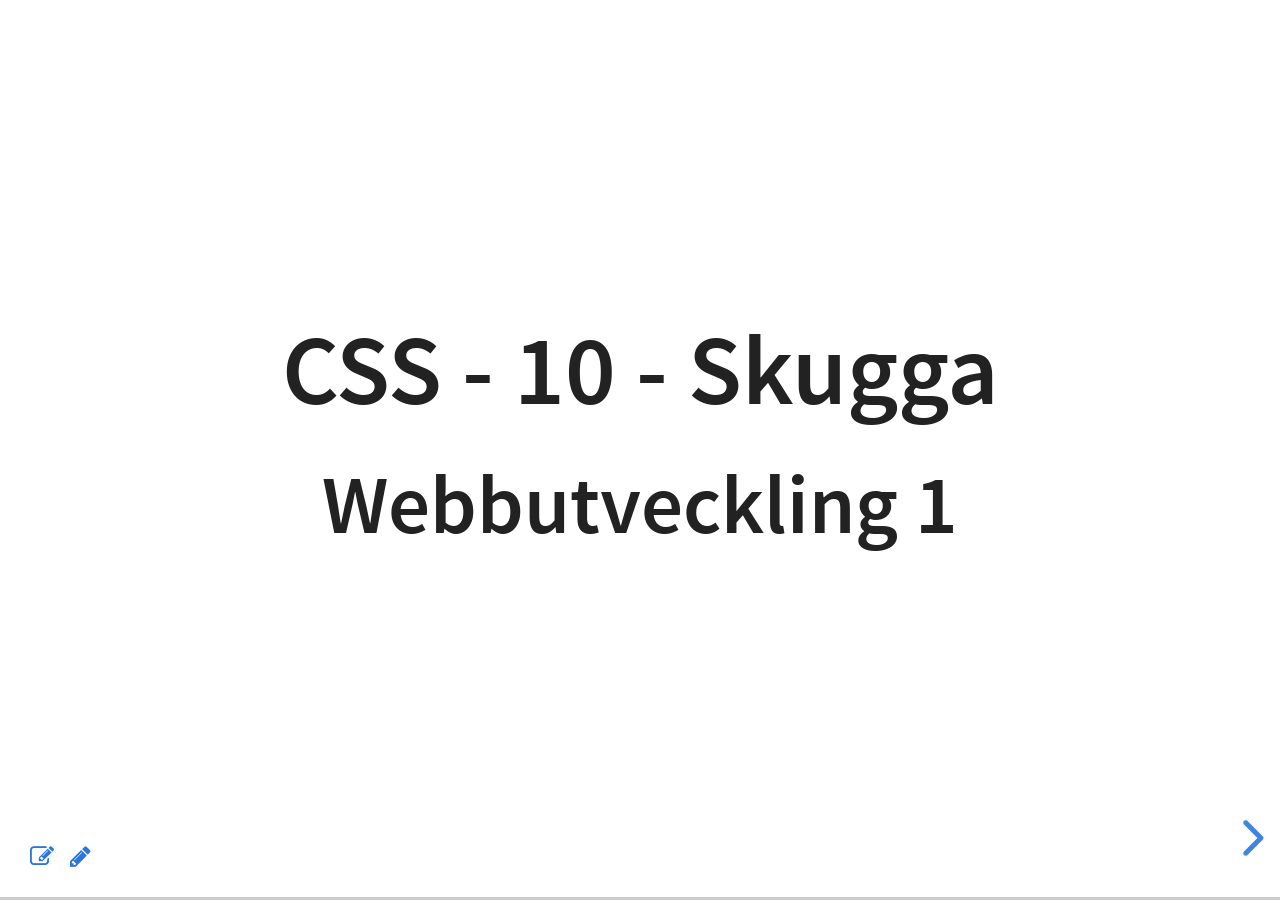
<file: css-10-box-shadow.html>
<!doctype html>
<html>
	<head>
		<meta charset="utf-8">
		<meta name="viewport" content="width=device-width, initial-scale=1.0, maximum-scale=1.0, user-scalable=no">

		<title>css-09-tabeller-och-listor</title>

		<link rel="stylesheet" href="css/reset.css">
		<link rel="stylesheet" href="css/reveal.css">
		<link rel="stylesheet" href="css/theme/white.css">

		<!-- Theme used for syntax highlighting of code -->
    <link rel="stylesheet" href="lib/css/monokai.css">
    
    <!-- Local Theme -->
		<link rel="stylesheet" href="theme.css">
		
		<!-- Chalkboard CSS-->
		<link rel="stylesheet" href="https://maxcdn.bootstrapcdn.com/font-awesome/4.5.0/css/font-awesome.min.css">

		<!-- Printing and PDF exports -->
		<script>
			var link = document.createElement( 'link' );
			link.rel = 'stylesheet';
			link.type = 'text/css';
			link.href = window.location.search.match( /print-pdf/gi ) ? 'css/print/pdf.css' : 'css/print/paper.css';
			document.getElementsByTagName( 'head' )[0].appendChild( link );
		</script>
	</head>
	<body>
		<div class="reveal">
			<div class="slides">
          <section data-markdown="css-10-box-shadow.md"
          data-separator="^\n---\n"
          data-separator-vertical="^\n--\n"
          data-separator-notes="^Note:"
          data-charset="UTF8">
          <!--
              Note that Windows uses `\r\n` instead of `\n` as its linefeed character.
              For a regex that supports all operating systems, use `\r?\n` instead of `\n`.
          -->
      </section>
			</div>
		</div>

		<script src="js/reveal.js"></script>

		<script>
			// More info about config & dependencies:
			// - https://github.com/hakimel/reveal.js#configuration
			// - https://github.com/hakimel/reveal.js#dependencies
			Reveal.initialize({
				chalkboard: { 
					// optionally load pre-recorded chalkboard drawing from file
					//src: "chalkboard.json",
					theme: "whiteboard"
				},
				dependencies: [
					{ src: 'plugin/markdown/marked.js' },
					{ src: 'plugin/markdown/markdown.js' },
					{ src: 'plugin/notes/notes.js', async: true },
					{ src: 'plugin/highlight/highlight.js', async: true },
					{ src: 'plugin/chalkboard/chalkboard.js' }
				],
				keyboard: {
						67: function() { RevealChalkboard.toggleNotesCanvas() },	// toggle notes canvas when 'c' is pressed
						66: function() { RevealChalkboard.toggleChalkboard() },	// toggle chalkboard when 'b' is pressed
						46: function() { RevealChalkboard.clear() },	// clear chalkboard when 'DEL' is pressed
						8: function() { RevealChalkboard.reset() },	// reset chalkboard data on current slide when 'BACKSPACE' is pressed
						68: function() { RevealChalkboard.download() },	// downlad recorded chalkboard drawing when 'd' is pressed
				}
			});
		</script>
	</body>
</html>
</file>
<file: css/theme/white.css>
/**
 * White theme for reveal.js. This is the opposite of the 'black' theme.
 *
 * By Hakim El Hattab, http://hakim.se
 */
@import url(../../lib/font/source-sans-pro/source-sans-pro.css);
section.has-dark-background, section.has-dark-background h1, section.has-dark-background h2, section.has-dark-background h3, section.has-dark-background h4, section.has-dark-background h5, section.has-dark-background h6 {
  color: #fff; }

/*********************************************
 * GLOBAL STYLES
 *********************************************/
body {
  background: #fff;
  background-color: #fff; }

.reveal {
  font-family: "Source Sans Pro", Helvetica, sans-serif;
  font-size: 42px;
  font-weight: normal;
  color: #222; }

::selection {
  color: #fff;
  background: #98bdef;
  text-shadow: none; }

::-moz-selection {
  color: #fff;
  background: #98bdef;
  text-shadow: none; }

.reveal .slides section,
.reveal .slides section > section {
  line-height: 1.3;
  font-weight: inherit; }

/*********************************************
 * HEADERS
 *********************************************/
.reveal h1,
.reveal h2,
.reveal h3,
.reveal h4,
.reveal h5,
.reveal h6 {
  margin: 0 0 20px 0;
  color: #222;
  font-family: "Source Sans Pro", Helvetica, sans-serif;
  font-weight: 600;
  line-height: 1.2;
  letter-spacing: normal;
  text-transform: uppercase;
  text-shadow: none;
  word-wrap: break-word; }

.reveal h1 {
  font-size: 2.5em; }

.reveal h2 {
  font-size: 1.6em; }

.reveal h3 {
  font-size: 1.3em; }

.reveal h4 {
  font-size: 1em; }

.reveal h1 {
  text-shadow: none; }

/*********************************************
 * OTHER
 *********************************************/
.reveal p {
  margin: 20px 0;
  line-height: 1.3; }

/* Ensure certain elements are never larger than the slide itself */
.reveal img,
.reveal video,
.reveal iframe {
  max-width: 95%;
  max-height: 95%; }

.reveal strong,
.reveal b {
  font-weight: bold; }

.reveal em {
  font-style: italic; }

.reveal ol,
.reveal dl,
.reveal ul {
  display: inline-block;
  text-align: left;
  margin: 0 0 0 1em; }

.reveal ol {
  list-style-type: decimal; }

.reveal ul {
  list-style-type: disc; }

.reveal ul ul {
  list-style-type: square; }

.reveal ul ul ul {
  list-style-type: circle; }

.reveal ul ul,
.reveal ul ol,
.reveal ol ol,
.reveal ol ul {
  display: block;
  margin-left: 40px; }

.reveal dt {
  font-weight: bold; }

.reveal dd {
  margin-left: 40px; }

.reveal blockquote {
  display: block;
  position: relative;
  width: 70%;
  margin: 20px auto;
  padding: 5px;
  font-style: italic;
  background: rgba(255, 255, 255, 0.05);
  box-shadow: 0px 0px 2px rgba(0, 0, 0, 0.2); }

.reveal blockquote p:first-child,
.reveal blockquote p:last-child {
  display: inline-block; }

.reveal q {
  font-style: italic; }

.reveal pre {
  display: block;
  position: relative;
  width: 90%;
  margin: 20px auto;
  text-align: left;
  font-size: 0.55em;
  font-family: monospace;
  line-height: 1.2em;
  word-wrap: break-word;
  box-shadow: 0px 5px 15px rgba(0, 0, 0, 0.15); }

.reveal code {
  font-family: monospace;
  text-transform: none; }

.reveal pre code {
  display: block;
  padding: 5px;
  overflow: auto;
  max-height: 400px;
  word-wrap: normal; }

.reveal table {
  margin: auto;
  border-collapse: collapse;
  border-spacing: 0; }

.reveal table th {
  font-weight: bold; }

.reveal table th,
.reveal table td {
  text-align: left;
  padding: 0.2em 0.5em 0.2em 0.5em;
  border-bottom: 1px solid; }

.reveal table th[align="center"],
.reveal table td[align="center"] {
  text-align: center; }

.reveal table th[align="right"],
.reveal table td[align="right"] {
  text-align: right; }

.reveal table tbody tr:last-child th,
.reveal table tbody tr:last-child td {
  border-bottom: none; }

.reveal sup {
  vertical-align: super;
  font-size: smaller; }

.reveal sub {
  vertical-align: sub;
  font-size: smaller; }

.reveal small {
  display: inline-block;
  font-size: 0.6em;
  line-height: 1.2em;
  vertical-align: top; }

.reveal small * {
  vertical-align: top; }

/*********************************************
 * LINKS
 *********************************************/
.reveal a {
  color: #2a76dd;
  text-decoration: none;
  -webkit-transition: color .15s ease;
  -moz-transition: color .15s ease;
  transition: color .15s ease; }

.reveal a:hover {
  color: #6ca0e8;
  text-shadow: none;
  border: none; }

.reveal .roll span:after {
  color: #fff;
  background: #1a53a1; }

/*********************************************
 * IMAGES
 *********************************************/
.reveal section img {
  margin: 15px 0px;
  background: rgba(255, 255, 255, 0.12);
  border: 4px solid #222;
  box-shadow: 0 0 10px rgba(0, 0, 0, 0.15); }

.reveal section img.plain {
  border: 0;
  box-shadow: none; }

.reveal a img {
  -webkit-transition: all .15s linear;
  -moz-transition: all .15s linear;
  transition: all .15s linear; }

.reveal a:hover img {
  background: rgba(255, 255, 255, 0.2);
  border-color: #2a76dd;
  box-shadow: 0 0 20px rgba(0, 0, 0, 0.55); }

/*********************************************
 * NAVIGATION CONTROLS
 *********************************************/
.reveal .controls {
  color: #2a76dd; }

/*********************************************
 * PROGRESS BAR
 *********************************************/
.reveal .progress {
  background: rgba(0, 0, 0, 0.2);
  color: #2a76dd; }

.reveal .progress span {
  -webkit-transition: width 800ms cubic-bezier(0.26, 0.86, 0.44, 0.985);
  -moz-transition: width 800ms cubic-bezier(0.26, 0.86, 0.44, 0.985);
  transition: width 800ms cubic-bezier(0.26, 0.86, 0.44, 0.985); }

/*********************************************
 * PRINT BACKGROUND
 *********************************************/
@media print {
  .backgrounds {
    background-color: #fff; } }
</file>
<file: lib/css/dracula.css>
/*

Dracula Theme v1.2.0

https://github.com/zenorocha/dracula-theme

Copyright 2015, All rights reserved

Code licensed under the MIT license
http://zenorocha.mit-license.org

@author Éverton Ribeiro <nuxlli@gmail.com>
@author Zeno Rocha <hi@zenorocha.com>

*/

.hljs {
  display: block;
  overflow-x: auto;
  padding: 0.5em;
  background: #282a36;
}

.hljs-keyword,
.hljs-selector-tag,
.hljs-literal,
.hljs-section,
.hljs-link {
  color: #8be9fd;
}

.hljs-function .hljs-keyword {
  color: #ff79c6;
}

.hljs,
.hljs-subst {
  color: #f8f8f2;
}

.hljs-string,
.hljs-title,
.hljs-name,
.hljs-type,
.hljs-attribute,
.hljs-symbol,
.hljs-bullet,
.hljs-addition,
.hljs-variable,
.hljs-template-tag,
.hljs-template-variable {
  color: #f1fa8c;
}

.hljs-comment,
.hljs-quote,
.hljs-deletion,
.hljs-meta {
  color: #6272a4;
}

.hljs-keyword,
.hljs-selector-tag,
.hljs-literal,
.hljs-title,
.hljs-section,
.hljs-doctag,
.hljs-type,
.hljs-name,
.hljs-strong {
  font-weight: bold;
}

.hljs-emphasis {
  font-style: italic;
}
</file>
<file: theme.css>
pre {
  background: #2d3436;
  border-radius: 5px;
  white-space: pre-wrap;
}

code {
  padding: 15px !important;
}

h1, h2, h3, h4, h5, h6 {
  text-transform: none !important;
}

h1 {
  font-size: 5rem !important;
}

p, ul, ol, li,  dl {
  text-align: left;
}

ol, ul {
  display: block !important;
}

img {
  box-shadow: none !important;
  border: none !important;
}

.reveal pre {
  margin: 20px 0;
}

.greentext {
  color: #27ae60;
}

.bluetext {
  color: #3498db;
}

.redtext {
  color: #c0392b;
}

.purpletext {
  color: #8e44ad;
}

td, th, table {
  border: 1px solid #000;
  text-align: left !important;
}

th {
  background: #636e72;
  color: #fff;  
}


/* .grid {
  display: grid;
  grid-template-columns: 1fr 1fr;
} */

.terminal {
  background: #011627;
  color: #FFF;
  text-align: left;
  font-family: "fira code", monospace;
  white-space: pre-wrap;
  padding: 1rem;
  font-size: 1.5rem;
}

.terminal__prompt {
  font-style: italic;
  color: rgb(127,219,202);
}

.terminal__command {
  color: rgb(173,219,103);
}

.terminal__file{
  color: rgb(236,196,141);
}
</file>
<file: lib/css/monokai.css>
/*
Monokai style - ported by Luigi Maselli - http://grigio.org
*/

.hljs {
  display: block;
  overflow-x: auto;
  padding: 0.5em;
  background: #272822;
  color: #ddd;
}

.hljs-tag,
.hljs-keyword,
.hljs-selector-tag,
.hljs-literal,
.hljs-strong,
.hljs-name {
  color: #f92672;
}

.hljs-code {
  color: #66d9ef;
}

.hljs-class .hljs-title {
  color: white;
}

.hljs-attribute,
.hljs-symbol,
.hljs-regexp,
.hljs-link {
  color: #bf79db;
}

.hljs-string,
.hljs-bullet,
.hljs-subst,
.hljs-title,
.hljs-section,
.hljs-emphasis,
.hljs-type,
.hljs-built_in,
.hljs-builtin-name,
.hljs-selector-attr,
.hljs-selector-pseudo,
.hljs-addition,
.hljs-variable,
.hljs-template-tag,
.hljs-template-variable {
  color: #a6e22e;
}

.hljs-comment,
.hljs-quote,
.hljs-deletion,
.hljs-meta {
  color: #75715e;
}

.hljs-keyword,
.hljs-selector-tag,
.hljs-literal,
.hljs-doctag,
.hljs-title,
.hljs-section,
.hljs-type,
.hljs-selector-id {
  font-weight: bold;
}
</file>
